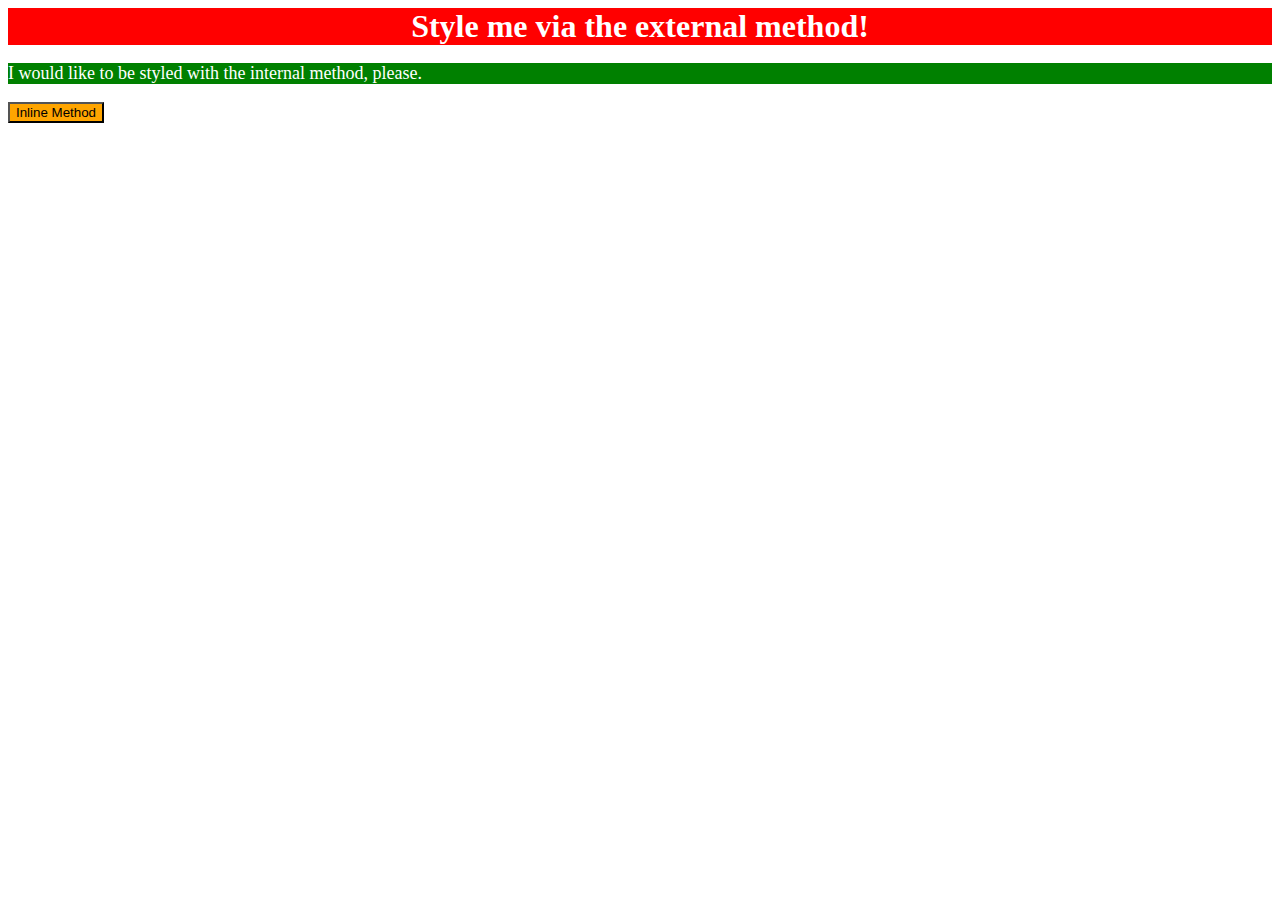
<file: foundations/01-css-methods/index.html>
<!DOCTYPE html>
<html lang="en">
  <head>
    <link rel="stylesheet" href="./style.css">
    <meta charset="UTF-8">
    <meta http-equiv="X-UA-Compatible" content="IE=edge">
    <meta name="viewport" content="width=device-width, initial-scale=1.0">
    <title>Methods for Adding CSS</title>
    <style>
      p{
        background-color: green;
        color: white;
        font-size: 18px;
      }
    </style>
  </head>

  <body>
    <div>Style me via the external method!</div>
    <p>I would like to be styled with the internal method, please.</p>
    <button style="background-color: orange; font-size: 18x;">Inline Method</button>
  </body>

</html>
</file>
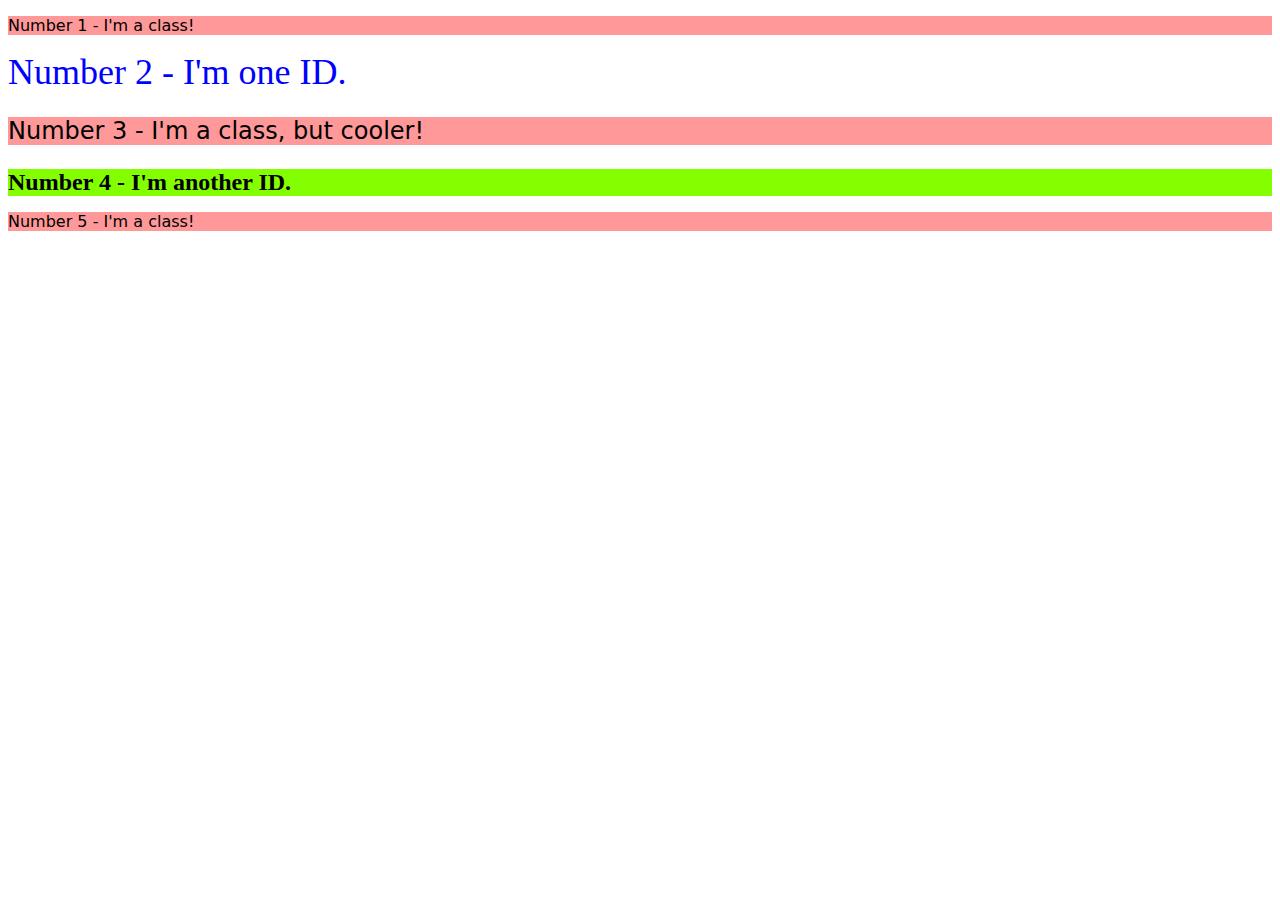
<file: foundations/02-class-id-selectors/index.html>
<!DOCTYPE html>
<html lang="en">
  <head>
    <meta charset="UTF-8">
    <meta http-equiv="X-UA-Compatible" content="IE=edge">
    <meta name="viewport" content="width=device-width, initial-scale=1.0">
    <title>Class and ID Selectors</title>
    <link rel="stylesheet" href="style.css">
  </head>
  <body>
    <p class="odd">Number 1 - I'm a class!</p>
    <div id="two">Number 2 - I'm one ID.</div>
    <p class="odd font-size-24px">Number 3 - I'm a class, but cooler!</p>
    <div id="four" class="font-size-24px">Number 4 - I'm another ID.</div>
    <p class="odd">Number 5 - I'm a class!</p>
  </body>
</html>
</file>
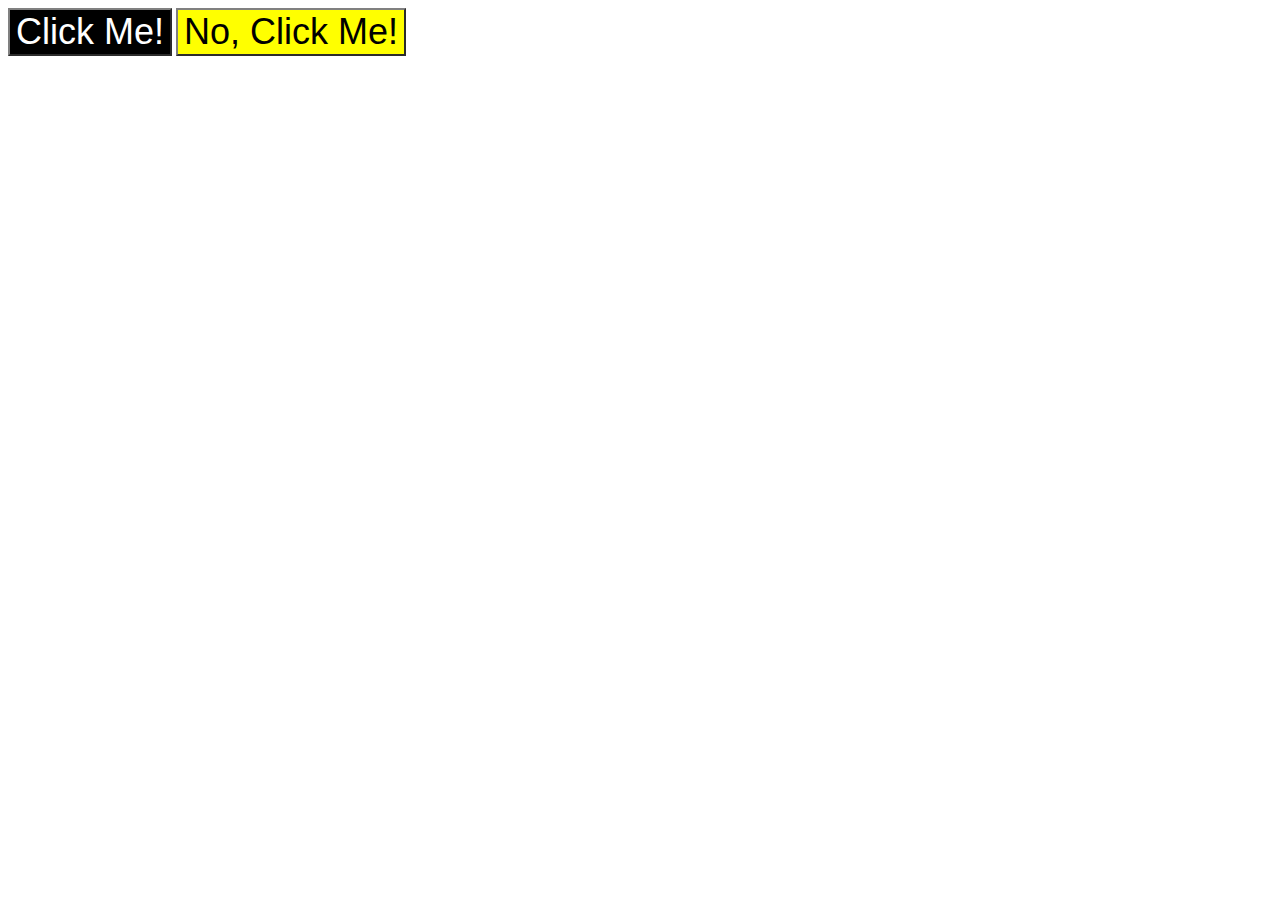
<file: foundations/03-grouping-selectors/index.html>
<!DOCTYPE html>
<html lang="en">
  <head>
    <meta charset="UTF-8">
    <meta http-equiv="X-UA-Compatible" content="IE=edge">
    <meta name="viewport" content="width=device-width, initial-scale=1.0">
    <title>Grouping Selectors</title>
    <link rel="stylesheet" href="style.css">
  </head>
  <body>
    <button class="left">Click Me!</button>
    <button class="right">No, Click Me!</button>
  </body>
</html>
</file>
<file: foundations/01-css-methods/style.css>
div{
    background-color: red;
    color: white;
    font-size: 32px;
    text-align: center;
    font-weight: 700;
}
</file>
<file: foundations/02-class-id-selectors/style.css>
p{
    background-color: #FF9999;
    font-family: Verdana, "DejaVu Sans", sans-serif;
}

#two{
    color: RGBA(0,0,255);
    font-size: 36px;
}

.font-size-24px{
    font-size: 24px;
}

#four{
    background-color: hsla(89,100%,50%,1);
    font-weight: 700;
}
</file>
<file: foundations/03-grouping-selectors/style.css>
.left, 
.right {
    font-size: 36px;
    border-color: grey;
    font-family: Helvetica, 'Times New Roman', sans-serif;
}

.left {
    background-color: black;
    color: white;
}

.right {
    background-color: yellow;
}
</file>
